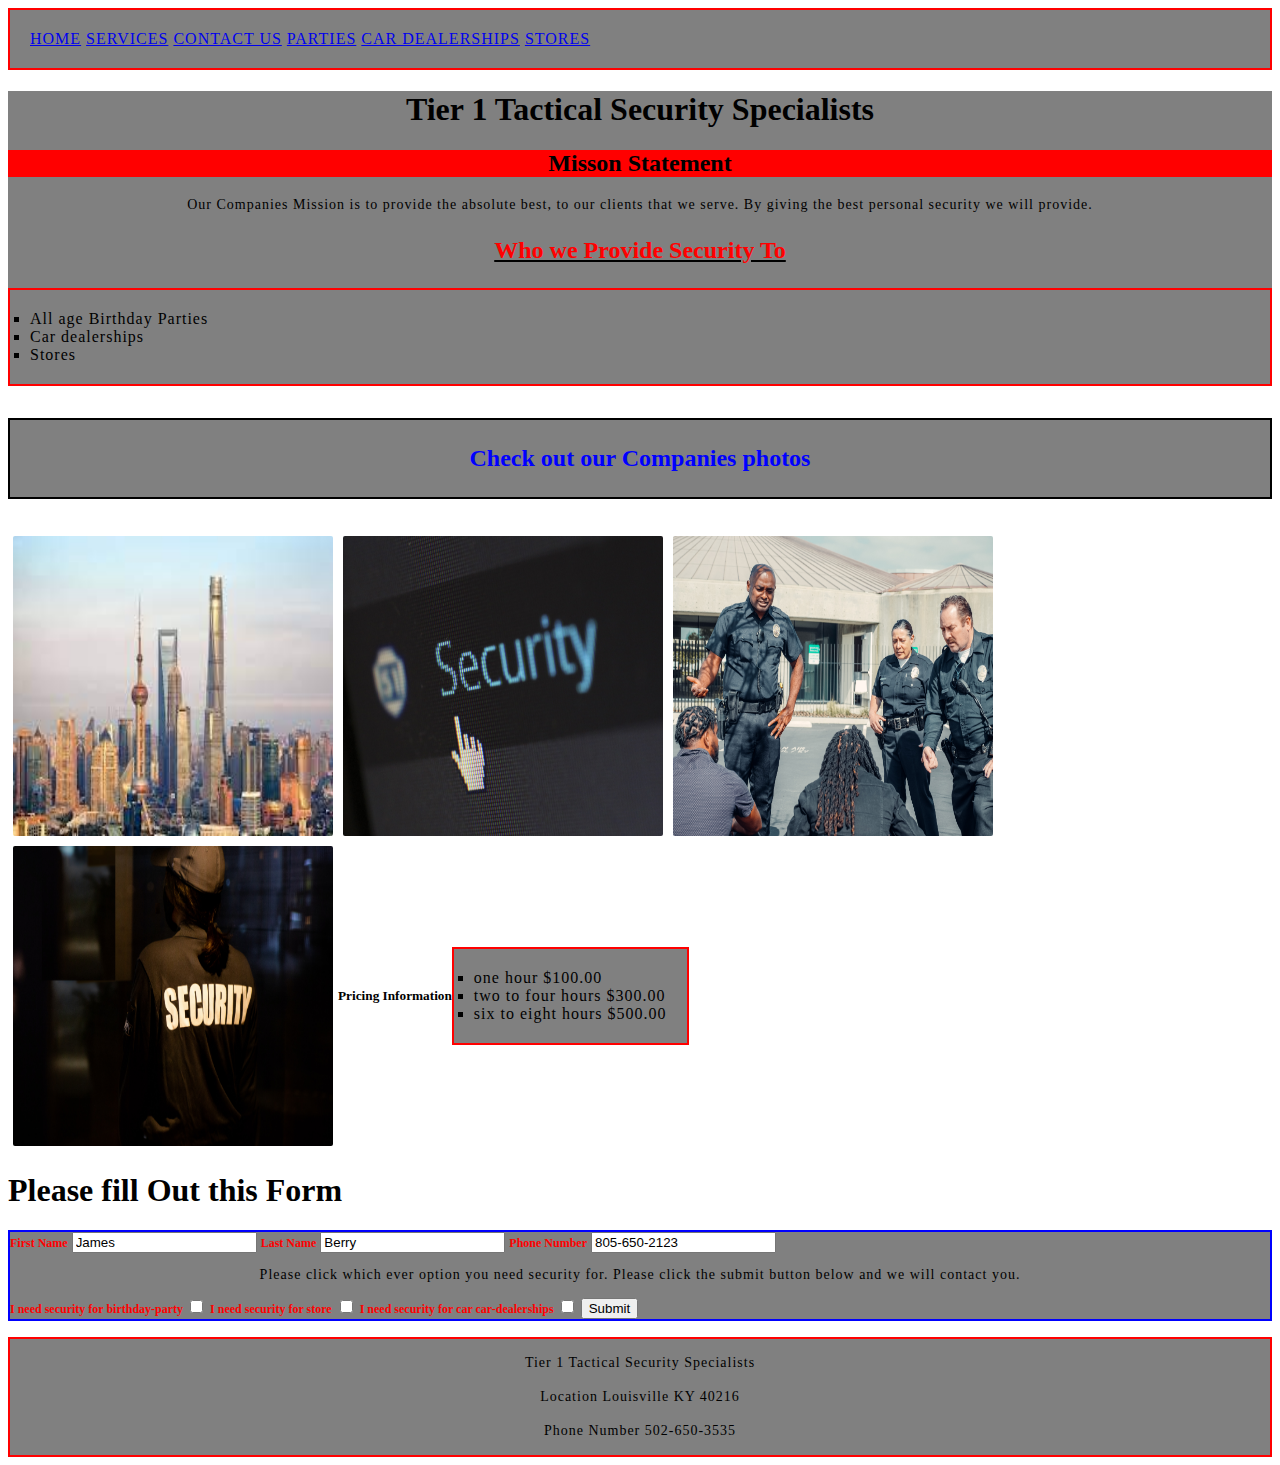
<file: index.html>
<!DOCTYPE html lang="en">
<head>
 <link rel="stylesheet" href="main.css"> </link>
    <Title>Tier 1 Tactical Security Specialists</Title>
</head>
<body>
    <button class="menu-button" onclick="toggleMenu()">Menu</button>
    <nav id="navigation">        
        <ul>
            <li><a href="#" >Home</a></li>
            <li><a href="#">services</a></li>
            <li><a href="#">contact us</a></li>
            <li><a href="#">parties</a></li>
            <li><a href="#">car dealerships</a></li>
            <li><a href="#">stores</a></li>

        </ul>
        <label id="icon">
            <i class="fas fa bars"></i>
        </label>
    </nav>
    <section  class="header">
        <h1>Tier 1 Tactical Security Specialists </h1>
        <h2>Misson Statement</h2>
        <p>Our Companies Mission is to provide the absolute best,
            to our clients that we serve. By giving the best personal 
            security we will provide.
        </p>
        <h3>Who we Provide Security To</h3>
        <ul>
            <li>All age Birthday Parties</li>
            <li>Car dealerships</li>
            <li>Stores</li>
                            
        </ul>
            
            
            
            
            
        
    </section>
    <h4>Check out our Companies photos</h4>
    <section class="images">
        <!-- <img src="Resized_Screenshot_20210928-190303_Photos.jpeg" -->
        <img src="buildings.jpg"
         alt="Tier 1 Tactical Security Specialists"
        style="width: 320px;height: 300px;">
        <img src="pexels-pixabay-60504.jpg"
        alt="Tier 1 Tactical Security Speacialists"
        style="width: 320px;height: 300px;">
        <img src="pexels-kindel-media-7714864.jpg"
        alt="Tier 1 Tactical Security Specialist"
        style="width: 320px;height: 300px;">
        <img src="flex-point-security-ut4dQ0KqsQE-unsplash.jpg"
        alt="Tier 1 Tactical Security Specialist"
        style="width: 320px;height: 300px;">
        <h5>Pricing Information</h5>
            <ul>
                <li>one hour $100.00</li>
                <li>two to four hours $300.00</li>
                <li>six to eight hours $500.00</li>
            </ul>
    </section>
    <section> 
        
            <h1>Please fill Out this Form</h1>
            <form>
                
                              
                <label for="fname">First Name</label>
                <input type="text"id="fname" name="fname" value="James">
                <label for="lname">Last Name</label>
                <input type="text"id="lname" name="lname"value="Berry">
                <label for="phone number">Phone Number</label>
                <input type="text"id="phone number" phone number value="805-650-2123">
                <p>Please click which ever option you need security for.
                     
                    Please click the submit button below and we will contact you.

                </p>             
                <label for="birthday-party"> I need security for birthday-party </label>
                <input type="checkbox" id="birthday-party" name="birthday-party" value="kids">

                <label for="clothing-store">I need security for store</label>
                <input type="checkbox" id="clothing-store" name="store" value="Clothing-Store">

                <label for="car-dealership">I need security for car car-dealerships </car-dealerships></label>
                <input type="checkbox" id="car-dealership" value="Best-Cars">
                
                <input type="submit">

            </form>



        
        </section>
        <footer>
            <p>Tier 1 Tactical Security Specialists</p>
            <p>Location Louisville KY 40216</p>
            <p>Phone Number 502-650-3535</p>
        </footer> 
        <script>
            function toggleMenu() {
                var element = document.getElementById("navigation");
                element.classList.toggle("open");
            }
        </script>
</body>
</html>
</file>
<file: main.css>
.header{
    background-color:gray;
    text-align: center;
    padding: 5px
    color black;
    font-family: "Times New Roman", Times, Serif;
    font-size: 12px
    margin 2px 2px;
}
h2{
    background-color: red;
}

p{
    text-align: center;
    color: black;
    font-family: 'Times New Roman', Times, serif;
    font-size: 0.875em; 
    letter-spacing: 1px;
}
h3{
    background-color: gray;
    text-align: center;
    padding:0,20,0;
    color: red;
    font-family: 'Times New Roman', Times, serif;
    font-size: 1.5em;
    text-decoration: underline black;
}
ul{
    list-style-type: square;
    background-color: gray;
    padding: 20px;
    text-align: left;
    border: 2px solid red;
    letter-spacing: 1px;
    

}
h4{
    background-color: gray;
    text-align: center;
    padding: 25px;
    color: blue;
    font-family: 'Times New Roman', Times, serif;
    font-size: 1.5em;
    border: 2px solid black;
    }
 
img{
    margin: 5px;
    border-radius: 2px;
    box-sizing: border-box;

}    
.nav{
    padding: auto;
    margin: 0;
    text-decoration: underline;
    list-style: square;
}

/* .nav{
    height: 20px;
    width: 100%;
    background-color: gray;
} */

label{
    font-size: 12px;
    font-weight: bold;
    color: red;
    padding:auto;
    line-height: 2px;
}
.nav ul{
    float: right;
    margin-right: 20px;
}

nav li{
    display: inline-block;
    text-transform: uppercase;
    color: red;
    line-height: 2px;
}


 nav :hover{
     border: 1px solid black;
     transition: .5s ease;
 }   

 nav#icon{
     color: blue;
     font-size: 12px;
     line-height: 2px;
     float: right;
     margin-right: 20px;
     cursor: pointer;
     display: block;
 }
nav label{
    color: blue;
    background: gray;
}
nav ul show{
    left: 0;
}

form{
    
    background-color: grey;
    border:2px solid blue;
    box-sizing: content-box 2px;
    
}

.form.btn{
    background-color: blue;
}

.btn :hover{
    background-color: blue;
}

nav.open {
    display: block;
}

button {
    display: none;
}

.images {
    display: flex;
    flex-direction: column;
    align-items: center;
}

/** here is where your mobile styles should go **/
@media only screen and (max-width: 600px) {

    nav ul li {
        display: block;
        line-height: initial;
        margin-bottom: 10px;
        text-align: center;
    }

    nav {
        height: 0;
        opacity: 0;
        transition: height .5s, opacity 1s;
    }

    nav.open {
        height: initial;
        opacity: 1;
    }

    button {
        display: block;
    }

}

    
/** here is where your tablet size and larger styles should go **/
@media ( min-width : 800px){

    .images {
        flex-direction: row;
        flex-wrap: wrap;
    }
}
    
    

    

    




    
    

    






    
    
    
    
    











footer{
    text-align: center;
    padding: 30x;
    background-color: gray;
    color: black;
    border: 2px solid red;
    line-height: 20px;
    letter-spacing: 1;

}
.form header{
    border: red;

    
}
</file>
